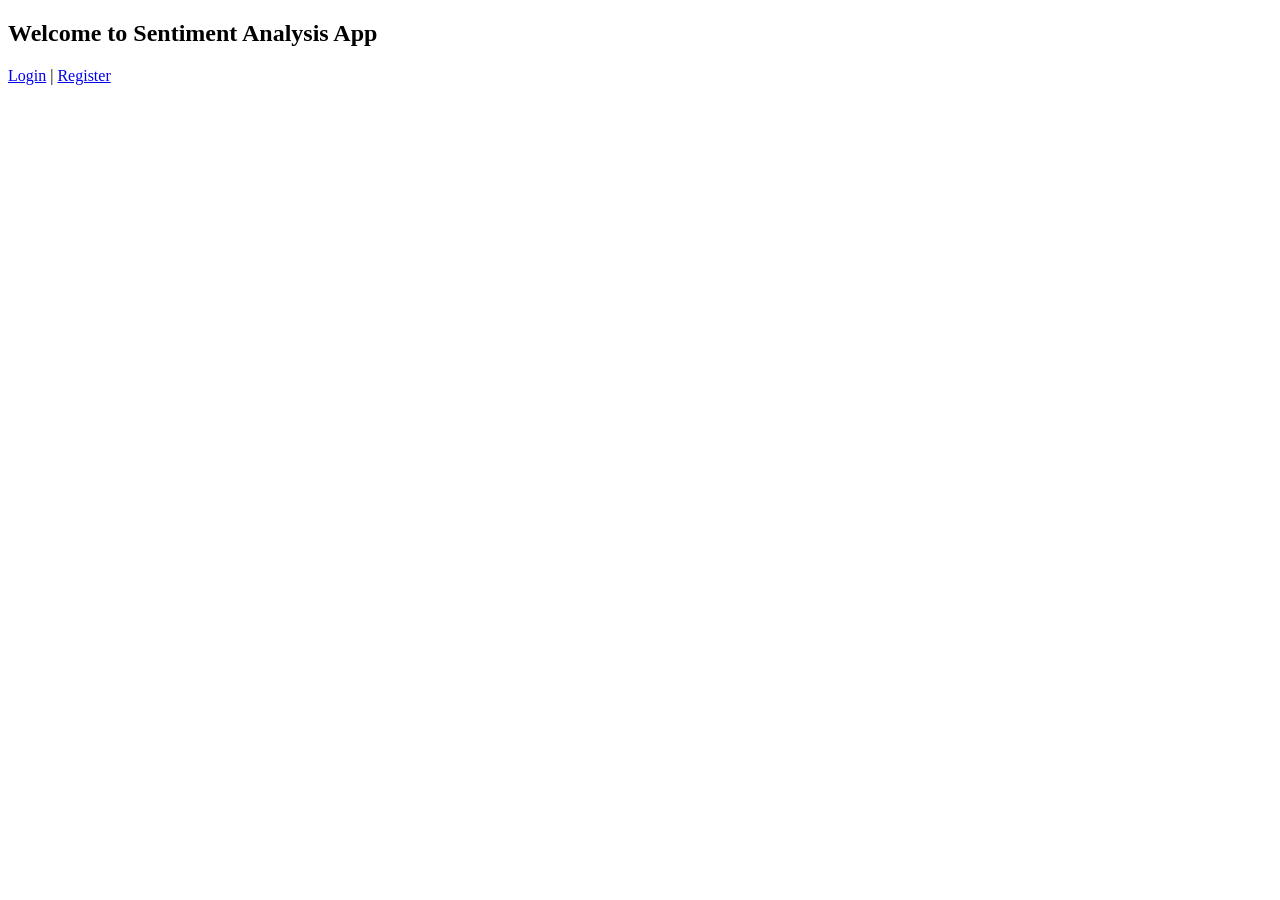
<file: index.html>
<!-- templates/index.html -->
<!DOCTYPE html>
<html>
<head>
    <title>Welcome - Sentiment AI</title>
</head>
<body>
    <h2>Welcome to Sentiment Analysis App</h2>
    <a href="/login">Login</a> | <a href="/register">Register</a>
</body>
</html>
</file>
